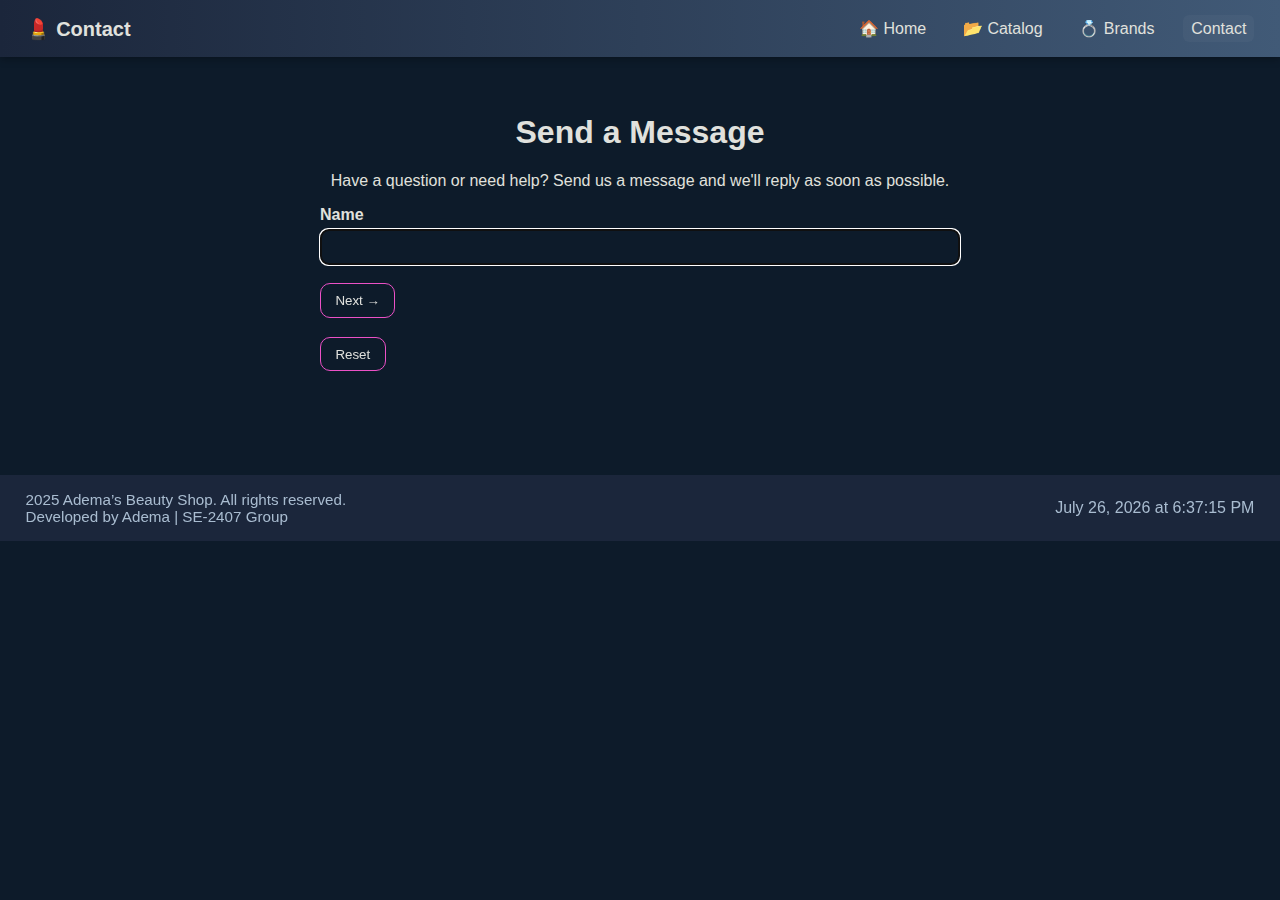
<file: contact.html>
<!DOCTYPE html>
<html lang="en">
<head>
  <meta charset="UTF-8" />
  <title>Contact - Adema's Beauty Shop</title>
  <meta name="viewport" content="width=device-width,initial-scale=1" />
  <link rel="stylesheet" href="style.css" />
  <script src="https://code.jquery.com/jquery-3.7.1.min.js" crossorigin="anonymous"></script>
</head>
<body>
  <div id="progressBar" aria-hidden="true"></div>

  <header class="navbar">
    <div class="logo">&#128132; Contact</div>
    <nav class="nav-links" id="mainNav">
      <a href="index.html" class="nav-item">&#127968; Home</a>
      <a href="catalog.html" class="nav-item">&#128194; Catalog</a>
      <a href="brands.html" class="nav-item">&#128141; Brands</a>
      <a href="contact.html" class="nav-item active">Contact</a>
    </nav>
  </header>

  <main class="contact-page">
    <h1>Send a Message</h1>
    <p>Have a question or need help? Send us a message and we'll reply as soon as possible.</p>

    <form id="contactForm" class="contact-form" novalidate>
      <!-- multi-step example: stepper -->
      <div class="step" data-step="1">
        <label><span>Name</span><input type="text" id="name" name="name" required /><small class="error" id="nameError"></small></label>
        <div class="step-controls">
          <button type="button" class="btn next-step">Next →</button>
        </div>
      </div>

      <div class="step hidden" data-step="2">
        <label><span>Email</span><input type="email" id="email" name="email" required /><small class="error" id="emailError"></small></label>
        <div class="step-controls">
          <button type="button" class="btn prev-step">← Back</button>
          <button type="button" class="btn next-step">Next →</button>
        </div>
      </div>

      <div class="step hidden" data-step="3">
        <label><span>Message</span><textarea id="message" name="message" rows="6" required></textarea><small class="error" id="messageError"></small></label>
        <div class="step-controls">
          <button type="button" class="btn prev-step">← Back</button>
          <button type="submit" class="btn primary">Send Message</button>
        </div>
      </div>

      <div class="form-actions">
        <button type="button" id="resetContact" class="btn">Reset</button>
      </div>

      <div id="formSpinner" class="spinner hidden" aria-hidden="true"></div>
      <div id="formSuccess" class="form-success" role="status" aria-live="polite"></div>
    </form>
  </main>

  <footer>
    <div class="footer-left">
      <p>2025 Adema’s Beauty Shop. All rights reserved.</p>
      <p>Developed by Adema | SE-2407 Group</p>
    </div>
    <div class="footer-right">
      <div id="datetimeFooter" aria-live="polite"></div>
    </div>
  </footer>

  <div id="toast" class="toast hidden" role="status" aria-live="polite"></div>
  <script src="script.js"></script>
</body>
</html>
</file>
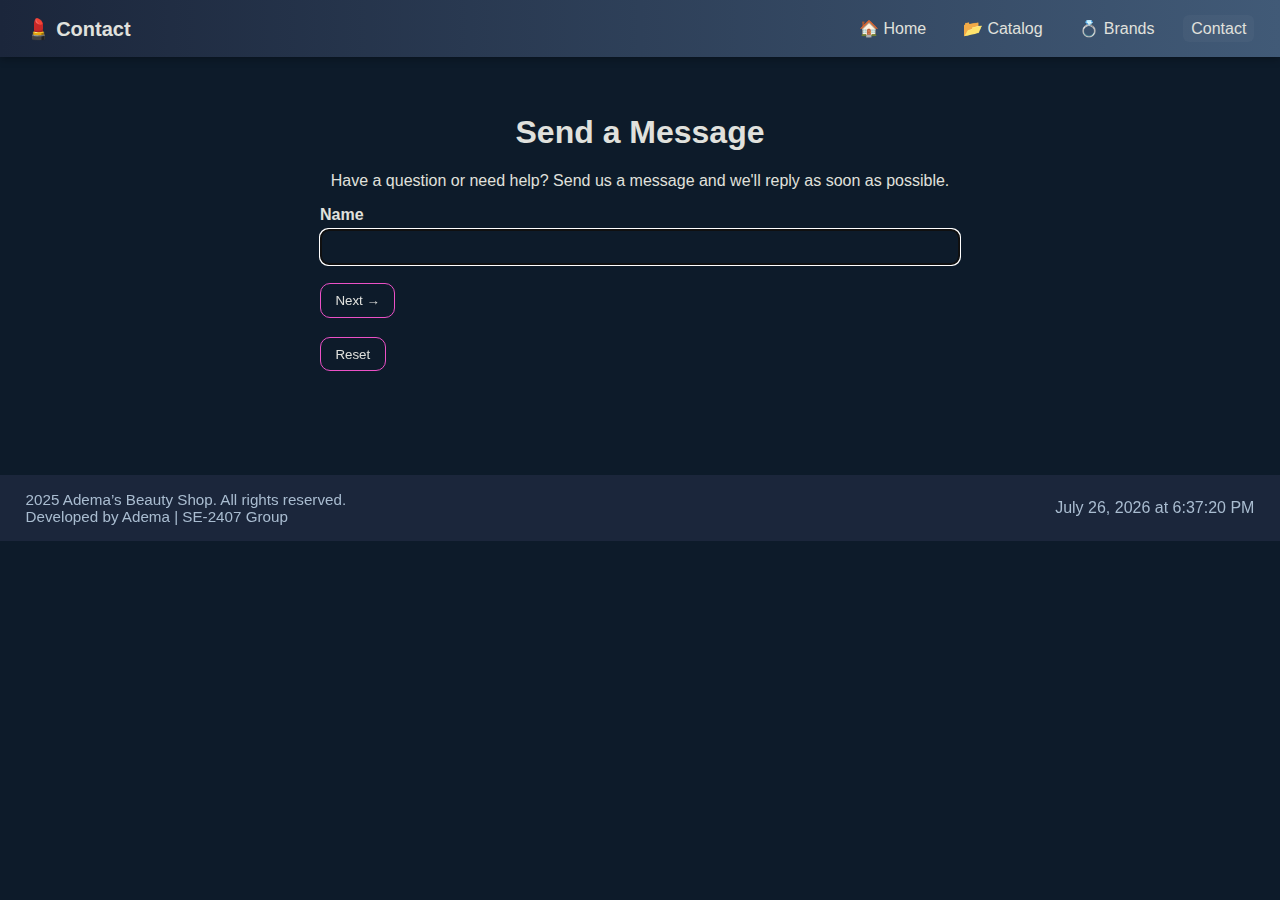
<file: assignment-7/contact.html>
<!DOCTYPE html>
<html lang="en">
<head>
  <meta charset="UTF-8" />
  <title>Contact - Adema's Beauty Shop</title>
  <meta name="viewport" content="width=device-width,initial-scale=1" />
  <link rel="stylesheet" href="style.css" />
  <script src="https://code.jquery.com/jquery-3.7.1.min.js" crossorigin="anonymous"></script>
</head>
<body>
  <div id="progressBar" aria-hidden="true"></div>

  <header class="navbar">
    <div class="logo">&#128132; Contact</div>
    <nav class="nav-links" id="mainNav">
      <a href="index.html" class="nav-item">&#127968; Home</a>
      <a href="catalog.html" class="nav-item">&#128194; Catalog</a>
      <a href="brands.html" class="nav-item">&#128141; Brands</a>
      <a href="contact.html" class="nav-item active">Contact</a>
    </nav>
  </header>

  <main class="contact-page">
    <h1>Send a Message</h1>
    <p>Have a question or need help? Send us a message and we'll reply as soon as possible.</p>

    <form id="contactForm" class="contact-form" novalidate>
      <!-- multi-step example: stepper -->
      <div class="step" data-step="1">
        <label><span>Name</span><input type="text" id="name" name="name" required /><small class="error" id="nameError"></small></label>
        <div class="step-controls">
          <button type="button" class="btn next-step">Next →</button>
        </div>
      </div>

      <div class="step hidden" data-step="2">
        <label><span>Email</span><input type="email" id="email" name="email" required /><small class="error" id="emailError"></small></label>
        <div class="step-controls">
          <button type="button" class="btn prev-step">← Back</button>
          <button type="button" class="btn next-step">Next →</button>
        </div>
      </div>

      <div class="step hidden" data-step="3">
        <label><span>Message</span><textarea id="message" name="message" rows="6" required></textarea><small class="error" id="messageError"></small></label>
        <div class="step-controls">
          <button type="button" class="btn prev-step">← Back</button>
          <button type="submit" class="btn primary">Send Message</button>
        </div>
      </div>

      <div class="form-actions">
        <button type="button" id="resetContact" class="btn">Reset</button>
      </div>

      <div id="formSpinner" class="spinner hidden" aria-hidden="true"></div>
      <div id="formSuccess" class="form-success" role="status" aria-live="polite"></div>
    </form>
  </main>

  <footer>
    <div class="footer-left">
      <p>2025 Adema’s Beauty Shop. All rights reserved.</p>
      <p>Developed by Adema | SE-2407 Group</p>
    </div>
    <div class="footer-right">
      <div id="datetimeFooter" aria-live="polite"></div>
    </div>
  </footer>

  <div id="toast" class="toast hidden" role="status" aria-live="polite"></div>
  <script src="script.js"></script>
</body>
</html>
</file>
<file: style.css>
:root{
  --bg:#0d1b2a;
  --card:#1b263b;
  --muted:#a9bcd0;
  --text:#e0e1dd;
  --accent:#f6c400;
  --accent-2:#415a77;
  --success:#2ecc71;
  --glass: rgba(255,255,255,0.03);
}
.light-theme {
  --bg: #f6f7fb;
  --card: #ffffff;
  --muted: #5b6b75;
  --text: #0d1b2a;
  --accent: #ffb84d;
  --accent-2: #6b85a5;
  --glass: rgba(13,27,42,0.03);
  --greeting-bg: #00000000;
}

*{box-sizing:border-box}
body {
  margin: 0;
  font-family: 'Segoe UI', Arial, sans-serif;
  background-color: var(--bg);
  color: var(--text);
  text-align: center;
  -webkit-font-smoothing:antialiased;
  -moz-osx-font-smoothing:grayscale;
  transition: background-color .35s ease, color .35s ease;
}

#progressBar { position: fixed; left:0; top:0; height:4px; width:0; background: linear-gradient(90deg,var(--accent),#ff6f91); z-index:9999; transition: width .12s linear; }

header.navbar {
  display:flex;
  justify-content:space-between;
  align-items:center;
  background: linear-gradient(90deg, #1b263b, #415a77);
  padding: 0.9em 1.6em;
  box-shadow: 0 2px 8px rgba(0,0,0,0.3);
  gap:0.5rem;
}
.light-theme header.navbar { background: linear-gradient(90deg,#ffffff,#f0f4fb); }
.logo { font-size:1.25rem; font-weight:700; color:var(--text) }
.nav-links { display:flex; align-items:center; gap:0.7rem; }
.nav-links a, .nav-links button { color:var(--text); text-decoration:none; margin-left:0.6rem; padding:0.3rem 0.5rem; border-radius:6px; background:transparent; border:none; cursor:pointer; }
.nav-links a.active, .nav-links a:hover { background: rgba(255,255,255,0.03) }

.btn {
  background: transparent;
  color: var(--text);
  border: 1px solid rgba(246, 84, 206, 0.958);
  padding: 0.55rem 0.9rem;
  border-radius:10px;
  cursor:pointer;
  transition: transform .12s ease, background .12s;
}
.btn.small { padding:0.28rem 0.5rem; font-size:.86rem; border-radius:6px; }
.btn:active{ transform: scale(.98) }
.btn.primary { background: linear-gradient(90deg,var(--accent),#fb4bb7); border:none; color:white; box-shadow:0 6px 18px rgb(239, 59, 191); }

.main-banner { width:100%; display:flex; justify-content:center; background-color:var(--bg); padding:18px 0; }
.main-banner img{ width:90%; max-width:1200px; border-radius:18px; box-shadow:0 0 15px rgba(255,255,255,0.06); transition:transform .4s, box-shadow .4s; }
.main-banner img:hover{ transform:scale(1.02); box-shadow:0 0 25px rgba(255,255,255,0.08) }

.banner{ padding:2.2rem 1rem; }
.banner h1{ font-size:2rem; margin:0.3rem 0; color: #edf2f4; }
.banner p{ color: var(--muted); margin-bottom:1rem; }
.banner-actions{ display:flex; gap:0.8rem; align-items:center; justify-content:center; margin-top:0.8rem; }

.catalog-section, .about, .contact-page, .interactive-sample { padding:2.2rem 1rem; max-width:1100px; margin:0 auto; }
.catalog-controls { display:flex; gap:.6rem; justify-content:center; margin:0.8rem 0; position:relative; }
.catalog-controls input, .catalog-controls select { padding:.6rem .8rem; border-radius:8px; border:1px solid rgba(255,255,255,0.06); width:260px; background:transparent; color:var(--text); }
.suggestions { position:absolute; top:46px; left:0; right:0; background:var(--card); border-radius:8px; box-shadow:0 6px 20px rgba(0,0,0,0.35); z-index:200; max-height:220px; overflow:auto; padding:6px; }
.suggestions div{ padding:.6rem; text-align:left; cursor:pointer; border-radius:6px; }
.suggestions div:hover{ background: rgba(255,255,255,0.02); }

.catalog-grid { display:grid; grid-template-columns: repeat(auto-fit,minmax(200px,1fr)); gap:1.6rem; margin-top:1.4rem; }
.product-card { background:var(--card); padding:1rem; border-radius:12px; box-shadow:0 4px 12px rgba(0,0,0,0.24); text-align:center; transition: transform .25s, box-shadow .25s; max-width:320px; margin:0 auto; }
.product-card.large { max-width:720px; display:block; margin:0 auto; }
.product-card:hover{ transform: translateY(-6px); box-shadow:0 10px 28px rgba(0,0,0,0.36); }
.product-card img{ width:100%; height:180px; object-fit:contain; background:var(--bg); padding:10px; border-bottom:1px solid rgba(65,90,119,0.12) }

.gallery { display:flex; gap:1rem; align-items:flex-start; justify-content:center; flex-direction:column; }
.gallery #mainImage { width:320px; height:320px; object-fit:contain; border-radius:10px; margin:0 auto; transition: transform .3s ease; }
.thumbnails { display:flex; gap:0.6rem; justify-content:center; margin-top:0.6rem; }
.thumbnails .thumb { width:70px; height:70px; object-fit:cover; border-radius:8px; cursor:pointer; border:2px solid transparent; transition: border-color .15s; }
.thumbnails .thumb.selected { border-color: var(--accent); transform: scale(1.03); }

.rating { display:flex; gap:0.45rem; align-items:center; justify-content:center; margin-top:0.8rem; font-size:1.5rem; }
.rating .star { cursor:pointer; transition: transform .12s, color .18s; user-select:none; color:var(--muted); font-size:1.6rem; }
.rating .star:hover { transform: translateY(-6px) scale(1.06); }
.rating .star.active { color:var(--accent); text-shadow: 0 2px 8px rgba(246,196,0,0.18); animation: starPop .36s ease; }
@keyframes starPop { 0%{ transform: scale(0.9); } 60%{ transform: scale(1.12); } 100%{ transform: scale(1); } }

.price { margin:0.6rem 0; color:var(--muted); }
.small-muted{ color:var(--muted); font-size:0.95rem; }

.features{ display:flex; gap:1rem; justify-content:center; padding:1rem; flex-wrap:wrap }
.feature-card{ background:var(--card); padding:1rem; border-radius:10px; width:220px; }
.feature-card .count{ font-size:1.6rem; margin:0; color:var(--accent); }

footer{ background:var(--card); color:var(--muted); text-align:left; padding:1rem 1.6rem; margin-top:2rem; display:flex; justify-content:space-between; gap:1rem; align-items:center; flex-wrap:wrap }
.footer-left p{ margin:0; color:var(--muted); font-size:0.95rem }
.footer-right { text-align:right; color:var(--muted) }

.contact-form { max-width:640px; margin:1rem auto; display:flex; flex-direction:column; gap:0.7rem; text-align:left; }
.contact-form label { display:block; }
.contact-form span { display:block; color:var(--text); margin-bottom:0.3rem; font-weight:600; }
.contact-form input, .contact-form textarea { width:100%; padding:0.6rem 0.8rem; border-radius:8px; border:1px solid rgba(255,255,255,0.06); background:transparent; color:var(--text); }
.contact-form small.error{ color:#ffb3b3; display:block; height:1em; margin-top:0.25rem; font-size:0.85rem; }
.form-actions { display:flex; gap:0.6rem; align-items:center; margin-top:0.5rem; }
.form-success{ margin-top:0.6rem; color:var(--success); font-weight:600 }

.popup-overlay { position:fixed; inset:0; display:flex; align-items:center; justify-content:center; background:rgba(3,10,18,0.6); z-index:1000; padding:1rem; }
.popup { background: linear-gradient(180deg, #111827, #0d1b2a); padding:1.2rem; border-radius:12px; width:100%; max-width:520px; box-shadow:0 20px 60px rgba(0,0,0,0.6); position:relative; border:1px solid rgba(255,255,255,0.03) }
.hidden{ display:none !important; }
.close-popup{ position:absolute; right:10px; top:8px; background:transparent; border:none; color:var(--muted); font-size:1.6rem; cursor:pointer }

.faq{ margin-top:2rem; text-align:left; max-width:900px; margin-left:auto; margin-right:auto; }
.accordion-button{ width:100%; text-align:left; background:var(--card); color:var(--text); padding:0.9rem 1rem; border:none; border-radius:10px; margin-bottom:0.5rem; cursor:pointer; font-weight:600; display:flex; justify-content:space-between; align-items:center; }
.accordion-button:after{ content:"+"; font-size:1.2rem; opacity:0.8 }
.accordion-button[aria-expanded="true"]:after{ content:"−" }
.accordion-panel{ background:rgba(65,90,119,0.08); padding:0 1rem; max-height:0; overflow:hidden; transition:max-height 0.35s ease; border-radius:8px; margin-bottom:0.8rem; }
.accordion-panel p{ padding:0.9rem 0; color:var(--muted); }

.spinner { width:36px; height:36px; border-radius:50%; border:4px solid rgba(255,255,255,0.08); border-top-color:var(--accent); margin:8px auto; animation: spin 900ms linear infinite; }
.spinner.small { width:20px; height:20px; border-width:3px; display:inline-block; margin-left:8px; }
@keyframes spin { to { transform: rotate(360deg); } }

.toast { position: fixed; right:18px; bottom:18px; background:var(--card); color:var(--text); padding:.8rem 1rem; border-radius:10px; box-shadow:0 10px 30px rgba(0,0,0,0.4); z-index:1200; }

.copy-btn { margin-left:8px; font-size:.86rem; }

@media (max-width:768px){
  .nav-links{ gap:0.45rem; flex-wrap:wrap }
  .catalog-grid{ gap:1rem }
  .product-card img{ height:150px }
  .features{ flex-direction:column; align-items:center }
  footer{ text-align:center }
  .gallery { gap:0.6rem; }
  .gallery #mainImage { width:220px; height:220px; }
  .thumbnails .thumb { width:56px; height:56px; }
}
</file>
<file: assignment-7/style.css>
:root{
  --bg:#0d1b2a;
  --card:#1b263b;
  --muted:#a9bcd0;
  --text:#e0e1dd;
  --accent:#f6c400;
  --accent-2:#415a77;
  --success:#2ecc71;
  --glass: rgba(255,255,255,0.03);
}
.light-theme {
  --bg: #f6f7fb;
  --card: #ffffff;
  --muted: #5b6b75;
  --text: #0d1b2a;
  --accent: #ffb84d;
  --accent-2: #6b85a5;
  --glass: rgba(13,27,42,0.03);
  --greeting-bg: #00000000;
}

*{box-sizing:border-box}
body {
  margin: 0;
  font-family: 'Segoe UI', Arial, sans-serif;
  background-color: var(--bg);
  color: var(--text);
  text-align: center;
  -webkit-font-smoothing:antialiased;
  -moz-osx-font-smoothing:grayscale;
  transition: background-color .35s ease, color .35s ease;
}

#progressBar { position: fixed; left:0; top:0; height:4px; width:0; background: linear-gradient(90deg,var(--accent),#ff6f91); z-index:9999; transition: width .12s linear; }

header.navbar {
  display:flex;
  justify-content:space-between;
  align-items:center;
  background: linear-gradient(90deg, #1b263b, #415a77);
  padding: 0.9em 1.6em;
  box-shadow: 0 2px 8px rgba(0,0,0,0.3);
  gap:0.5rem;
}
.light-theme header.navbar { background: linear-gradient(90deg,#ffffff,#f0f4fb); }
.logo { font-size:1.25rem; font-weight:700; color:var(--text) }
.nav-links { display:flex; align-items:center; gap:0.7rem; }
.nav-links a, .nav-links button { color:var(--text); text-decoration:none; margin-left:0.6rem; padding:0.3rem 0.5rem; border-radius:6px; background:transparent; border:none; cursor:pointer; }
.nav-links a.active, .nav-links a:hover { background: rgba(255,255,255,0.03) }

.btn {
  background: transparent;
  color: var(--text);
  border: 1px solid rgba(246, 84, 206, 0.958);
  padding: 0.55rem 0.9rem;
  border-radius:10px;
  cursor:pointer;
  transition: transform .12s ease, background .12s;
}
.btn.small { padding:0.28rem 0.5rem; font-size:.86rem; border-radius:6px; }
.btn:active{ transform: scale(.98) }
.btn.primary { background: linear-gradient(90deg,var(--accent),#fb4bb7); border:none; color:white; box-shadow:0 6px 18px rgb(239, 59, 191); }

.main-banner { width:100%; display:flex; justify-content:center; background-color:var(--bg); padding:18px 0; }
.main-banner img{ width:90%; max-width:1200px; border-radius:18px; box-shadow:0 0 15px rgba(255,255,255,0.06); transition:transform .4s, box-shadow .4s; }
.main-banner img:hover{ transform:scale(1.02); box-shadow:0 0 25px rgba(255,255,255,0.08) }

.banner{ padding:2.2rem 1rem; }
.banner h1{ font-size:2rem; margin:0.3rem 0; color: #edf2f4; }
.banner p{ color: var(--muted); margin-bottom:1rem; }
.banner-actions{ display:flex; gap:0.8rem; align-items:center; justify-content:center; margin-top:0.8rem; }

.catalog-section, .about, .contact-page, .interactive-sample { padding:2.2rem 1rem; max-width:1100px; margin:0 auto; }
.catalog-controls { display:flex; gap:.6rem; justify-content:center; margin:0.8rem 0; position:relative; }
.catalog-controls input, .catalog-controls select { padding:.6rem .8rem; border-radius:8px; border:1px solid rgba(255,255,255,0.06); width:260px; background:transparent; color:var(--text); }
.suggestions { position:absolute; top:46px; left:0; right:0; background:var(--card); border-radius:8px; box-shadow:0 6px 20px rgba(0,0,0,0.35); z-index:200; max-height:220px; overflow:auto; padding:6px; }
.suggestions div{ padding:.6rem; text-align:left; cursor:pointer; border-radius:6px; }
.suggestions div:hover{ background: rgba(255,255,255,0.02); }

.catalog-grid { display:grid; grid-template-columns: repeat(auto-fit,minmax(200px,1fr)); gap:1.6rem; margin-top:1.4rem; }
.product-card { background:var(--card); padding:1rem; border-radius:12px; box-shadow:0 4px 12px rgba(0,0,0,0.24); text-align:center; transition: transform .25s, box-shadow .25s; max-width:320px; margin:0 auto; }
.product-card.large { max-width:720px; display:block; margin:0 auto; }
.product-card:hover{ transform: translateY(-6px); box-shadow:0 10px 28px rgba(0,0,0,0.36); }
.product-card img{ width:100%; height:180px; object-fit:contain; background:var(--bg); padding:10px; border-bottom:1px solid rgba(65,90,119,0.12) }

.gallery { display:flex; gap:1rem; align-items:flex-start; justify-content:center; flex-direction:column; }
.gallery #mainImage { width:320px; height:320px; object-fit:contain; border-radius:10px; margin:0 auto; transition: transform .3s ease; }
.thumbnails { display:flex; gap:0.6rem; justify-content:center; margin-top:0.6rem; }
.thumbnails .thumb { width:70px; height:70px; object-fit:cover; border-radius:8px; cursor:pointer; border:2px solid transparent; transition: border-color .15s; }
.thumbnails .thumb.selected { border-color: var(--accent); transform: scale(1.03); }

.rating { display:flex; gap:0.45rem; align-items:center; justify-content:center; margin-top:0.8rem; font-size:1.5rem; }
.rating .star { cursor:pointer; transition: transform .12s, color .18s; user-select:none; color:var(--muted); font-size:1.6rem; }
.rating .star:hover { transform: translateY(-6px) scale(1.06); }
.rating .star.active { color:var(--accent); text-shadow: 0 2px 8px rgba(246,196,0,0.18); animation: starPop .36s ease; }
@keyframes starPop { 0%{ transform: scale(0.9); } 60%{ transform: scale(1.12); } 100%{ transform: scale(1); } }

.price { margin:0.6rem 0; color:var(--muted); }
.small-muted{ color:var(--muted); font-size:0.95rem; }

.features{ display:flex; gap:1rem; justify-content:center; padding:1rem; flex-wrap:wrap }
.feature-card{ background:var(--card); padding:1rem; border-radius:10px; width:220px; }
.feature-card .count{ font-size:1.6rem; margin:0; color:var(--accent); }

footer{ background:var(--card); color:var(--muted); text-align:left; padding:1rem 1.6rem; margin-top:2rem; display:flex; justify-content:space-between; gap:1rem; align-items:center; flex-wrap:wrap }
.footer-left p{ margin:0; color:var(--muted); font-size:0.95rem }
.footer-right { text-align:right; color:var(--muted) }

.contact-form { max-width:640px; margin:1rem auto; display:flex; flex-direction:column; gap:0.7rem; text-align:left; }
.contact-form label { display:block; }
.contact-form span { display:block; color:var(--text); margin-bottom:0.3rem; font-weight:600; }
.contact-form input, .contact-form textarea { width:100%; padding:0.6rem 0.8rem; border-radius:8px; border:1px solid rgba(255,255,255,0.06); background:transparent; color:var(--text); }
.contact-form small.error{ color:#ffb3b3; display:block; height:1em; margin-top:0.25rem; font-size:0.85rem; }
.form-actions { display:flex; gap:0.6rem; align-items:center; margin-top:0.5rem; }
.form-success{ margin-top:0.6rem; color:var(--success); font-weight:600 }

.popup-overlay { position:fixed; inset:0; display:flex; align-items:center; justify-content:center; background:rgba(3,10,18,0.6); z-index:1000; padding:1rem; }
.popup { background: linear-gradient(180deg, #111827, #0d1b2a); padding:1.2rem; border-radius:12px; width:100%; max-width:520px; box-shadow:0 20px 60px rgba(0,0,0,0.6); position:relative; border:1px solid rgba(255,255,255,0.03) }
.hidden{ display:none !important; }
.close-popup{ position:absolute; right:10px; top:8px; background:transparent; border:none; color:var(--muted); font-size:1.6rem; cursor:pointer }

.faq{ margin-top:2rem; text-align:left; max-width:900px; margin-left:auto; margin-right:auto; }
.accordion-button{ width:100%; text-align:left; background:var(--card); color:var(--text); padding:0.9rem 1rem; border:none; border-radius:10px; margin-bottom:0.5rem; cursor:pointer; font-weight:600; display:flex; justify-content:space-between; align-items:center; }
.accordion-button:after{ content:"+"; font-size:1.2rem; opacity:0.8 }
.accordion-button[aria-expanded="true"]:after{ content:"−" }
.accordion-panel{ background:rgba(65,90,119,0.08); padding:0 1rem; max-height:0; overflow:hidden; transition:max-height 0.35s ease; border-radius:8px; margin-bottom:0.8rem; }
.accordion-panel p{ padding:0.9rem 0; color:var(--muted); }

.spinner { width:36px; height:36px; border-radius:50%; border:4px solid rgba(255,255,255,0.08); border-top-color:var(--accent); margin:8px auto; animation: spin 900ms linear infinite; }
.spinner.small { width:20px; height:20px; border-width:3px; display:inline-block; margin-left:8px; }
@keyframes spin { to { transform: rotate(360deg); } }

.toast { position: fixed; right:18px; bottom:18px; background:var(--card); color:var(--text); padding:.8rem 1rem; border-radius:10px; box-shadow:0 10px 30px rgba(0,0,0,0.4); z-index:1200; }

.copy-btn { margin-left:8px; font-size:.86rem; }

@media (max-width:768px){
  .nav-links{ gap:0.45rem; flex-wrap:wrap }
  .catalog-grid{ gap:1rem }
  .product-card img{ height:150px }
  .features{ flex-direction:column; align-items:center }
  footer{ text-align:center }
  .gallery { gap:0.6rem; }
  .gallery #mainImage { width:220px; height:220px; }
  .thumbnails .thumb { width:56px; height:56px; }
}
</file>
